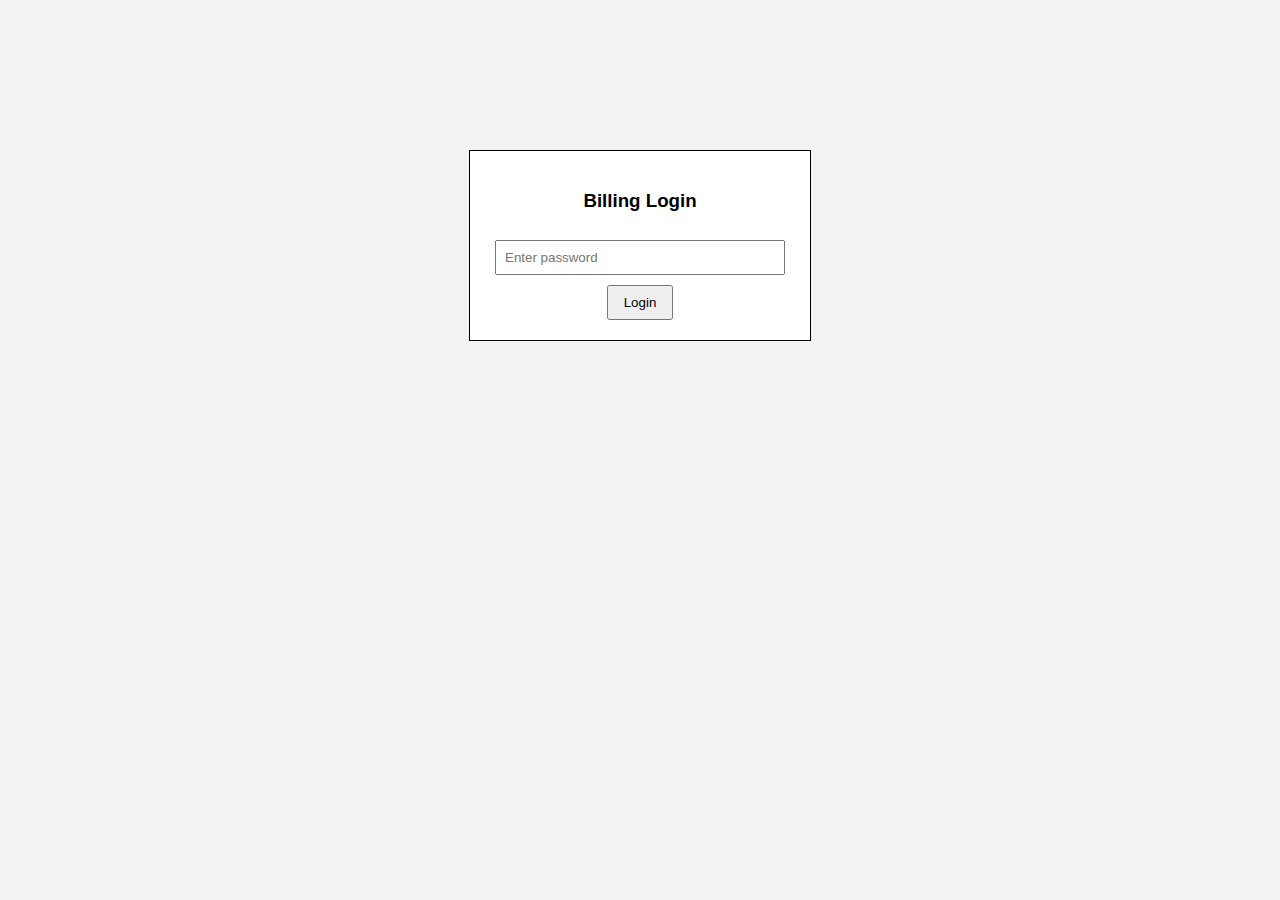
<file: index.html>
<!DOCTYPE html>
<html lang="en">
<head>
    <meta charset="UTF-8">
    <title>Rate Quotation</title>
    <link rel="stylesheet" href="style.css">
</head>

<body>
    <script>
        if (localStorage.getItem("loggedIn") !== "true") {
          window.location.href = "./login.html";
        }
        </script>
<div class="bill">

    <h3 class="title">RATE QUOTATION</h3>
    <h1 class="company">BEST YARN DYEING</h1>

    <p class="address">
        38/51, Uthukuli Road, Agni Motor (Opp)<br>
        Palayakadu, Tirupur – 641607<br>
        Phone: 0421-4340642, 9360730642, 9344944968
    </p>

    <div class="meta">
        <div class="left to-ms">
            <strong>To M/s:</strong><br>
<div class="to-ms-fiels">
            <!-- <input type="text" id="toName" placeholder="Customer Name"><br>
            <input type="text" id="Place" placeholder="Place"> -->
            <input type="text" data-order="1" placeholder="Customer Name">
<input type="text" data-order="2" placeholder="Place">
        </div>
    </div>
        <div class="right">
            <strong>Date:</strong> <span id="billDate"></span><br>
           <strong>No:</strong> <span id="billNo"></span>
            
        </div>
    </div>

    <p class="intro">
        Dear Sir,<br>
        We have given the yarn dyeing rate quotation for your valuable order.
    </p>

    <table>
        <thead>
            <tr>
                <th>S.No</th>
                <th>Colour</th>
                <th>Counts</th>
                <th>Qty</th>
                <th>Rate/kg</th>
                <th>Party confirmed price</th>
            </tr>
        </thead>

        <tbody id="billBody">
            <tr>
                <td>1</td>
              
                <!-- <td><input type="text" class="nav" data-next="counts"></td>
              
                <td><input type="text" class="nav" data-next="qty"></td>
              
                <td><input type="number" class="nav" data-next="rate"></td>
              
                <td><input type="number" class="nav" data-next="party"></td> -->
                <td><input type="text" data-order="3"></td>   <!-- Colour / Counts -->
                <td><input type="number" data-order="4"></td> <!-- Qty -->
                <td><input type="number" data-order="5"></td> <!-- Rate -->
                <td><input type="number" data-order="6"></td> <!-- Party price -->
                <td class="amount-cell">
                  <input type="number" class="nav party-price" data-next="colour">
                  <span class="row-delete" onclick="deleteRow(this)">✖</span>
                </td>
              </tr>
        </tbody>
    </table>

    <div class="controls">
        <button type="button" onclick="addRow()">+ Add Item</button>
        <button type="button" onclick="window.print()">Print</button>
        <button type="button" onclick="saveBill()">Save Bill</button>
    
    </div>

    <div class="notes">
        <p>1. For sampling charges the rate will be 22 kgs to 75 kgs ₹250/-</p>
        <p>2. Yarn wastage will 5% to 6%</p>
    </div>

    <!-- ✅ RIGHT SIDE SIGNATURE -->
    <div class="signature-right">
        <p>For Best Yarn Dyeing</p>
        <br><br>
        <p>Authorised Signatory</p>
    </div>

</div>
<script>
    document.addEventListener("DOMContentLoaded", () => {
    
      /* -------- DATE AUTO GENERATE -------- */
      const today = new Date().toLocaleDateString("en-GB");
      document.getElementById("billDate").innerText = today;
    
      /* -------- BILL NO AUTO GENERATE (150 SERIES) -------- */
      let lastBillNo = localStorage.getItem("billNo");
    
      if (!lastBillNo) {
        lastBillNo = 149; // so first bill will be 150
      }
    
      const newBillNo = Number(lastBillNo) + 1;
      document.getElementById("billNo").innerText = newBillNo;
      localStorage.setItem("billNo", newBillNo);
    
    });
    </script>

<script src="app.js"></script>
</body>
</html>
</file>
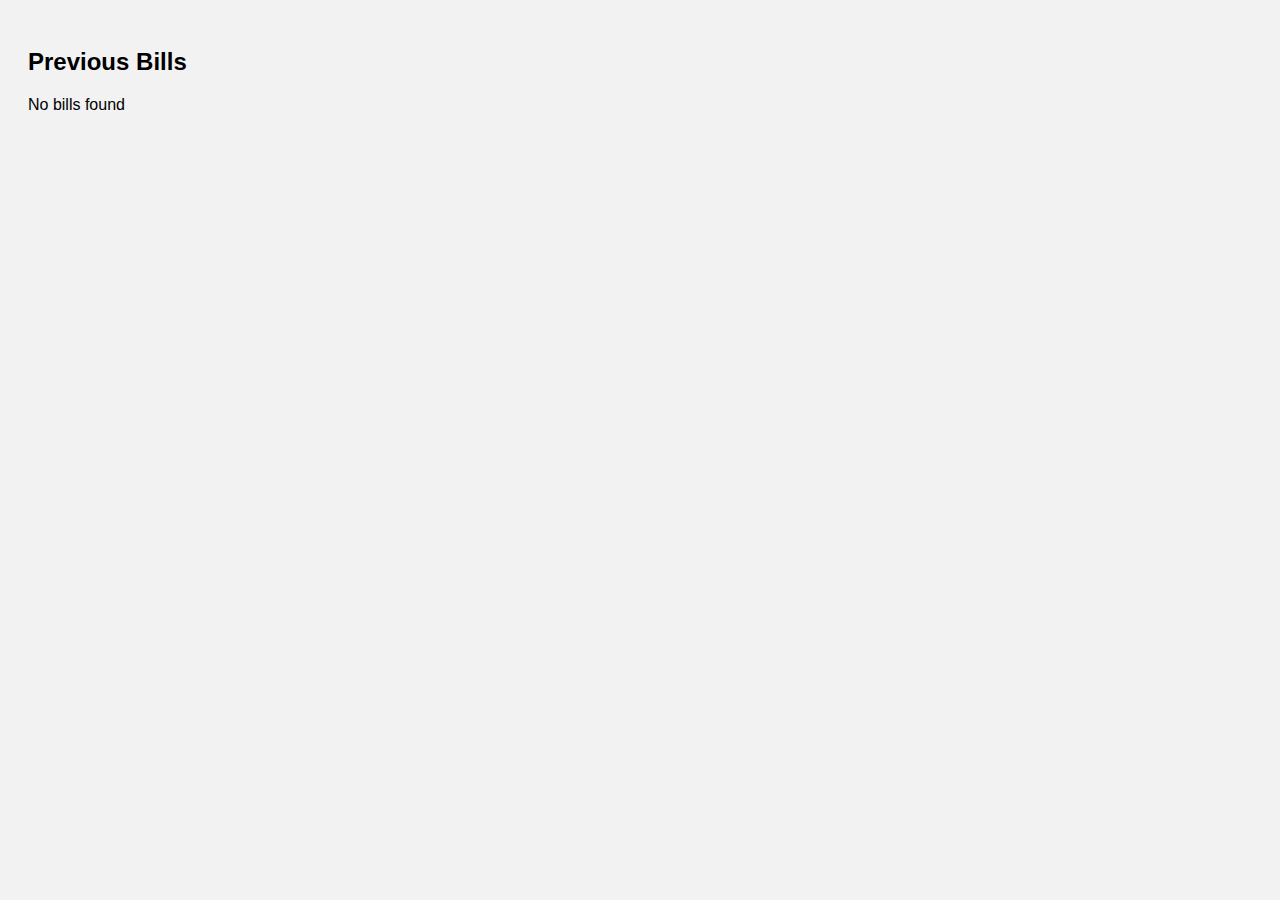
<file: bills.html>
<!DOCTYPE html>
<html>
<head>
    <title>Previous Bills</title>
    <style>
        body { font-family: Arial; background: #f2f2f2; padding: 20px; }
        .bill { background: white; padding: 15px; margin-bottom: 10px; border: 1px solid #ccc; }
        h3 { margin: 0; }
    </style>
</head>
<body>

<h2>Previous Bills</h2>
<div id="billList"></div>

<script>
const bills = JSON.parse(localStorage.getItem("bills")) || [];
const container = document.getElementById("billList");

if (bills.length === 0) {
    container.innerHTML = "<p>No bills found</p>";
}

bills.forEach(bill => {
    const div = document.createElement("div");
    div.className = "bill";
    div.innerHTML = `
        <h3>${bill.billNumber}</h3>
        <p><b>Customer:</b> ${bill.customerName}</p>
        <p><b>Date:</b> ${bill.billDate}</p>
        <p><b>Total:</b> ₹${bill.totalAmount}</p>
    `;
    container.appendChild(div);
});
</script>

</body>
</html>
</file>
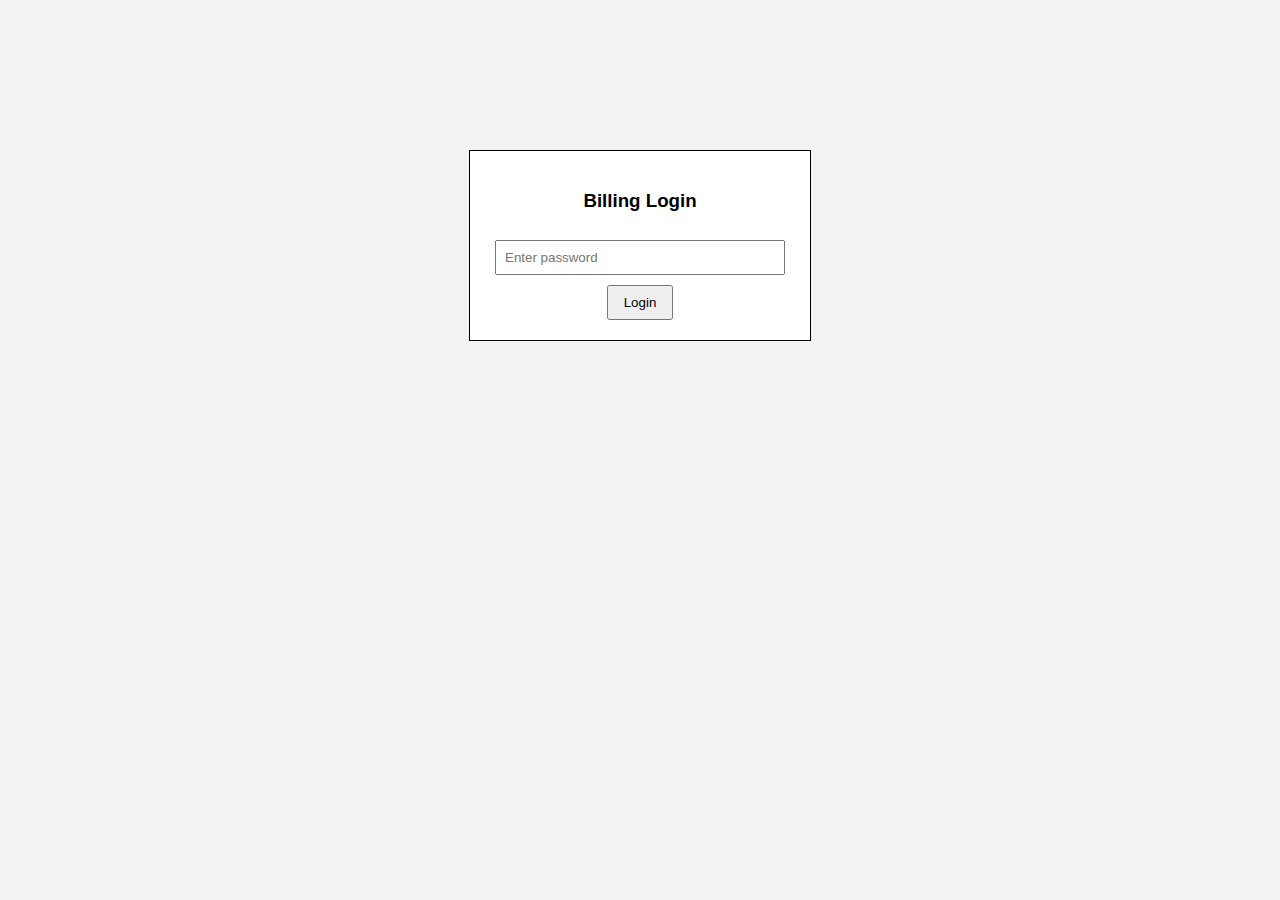
<file: login.html>
<!DOCTYPE html>
<html lang="en">
<head>
    <meta charset="UTF-8">
    <title>Billing Login</title>
    <style>
        body {
            font-family: Arial, sans-serif;
            background: #f2f2f2;
        }
        .login-box {
            width: 300px;
            margin: 150px auto;
            background: #fff;
            padding: 20px;
            border: 1px solid #000;
            text-align: center;
        }
        input {
            width: 90%;
            padding: 8px;
            margin: 10px 0;
        }
        button {
            padding: 8px 15px;
            cursor: pointer;
        }
    </style>
</head>

<body>

<div class="login-box">
    <h3>Billing Login</h3>
    <input type="password" id="password" placeholder="Enter password">
    <br>
    <button onclick="login()">Login</button>
</div>

<!-- VERY IMPORTANT -->
<script src="./login.js"></script>

</body>
</html>
</file>
<file: style.css>
body {
    background: #f2f2f2;
    font-family: Arial, sans-serif;
}

.bill {
    width: 800px;
    margin: 30px auto;
    background: white;
    padding: 30px;
    border: 2px solid black;
}

.title, .company, .address {
    text-align: center;
}

.meta {
    display: flex;
    justify-content: space-between;
    margin-top: 20px;
}

table {
    width: 100%;
    border-collapse: collapse;
    margin-top: 20px;
}

table, th, td {
    border: 1px solid black;
}

th, td {
    padding: 8px;
    text-align: center;
}

input {
    width: 95%;
    border: none;
    outline: none;
    text-align: center;
}

.controls {
    margin-top: 20px;
    text-align: center;
}

.controls button {
    padding: 8px 16px;
    margin: 5px;
}

.amount-cell {
    position: relative;
}

.row-delete {
    position: absolute;
    right: 6px;
    top: 50%;
    transform: translateY(-50%);
    cursor: pointer;
    opacity: 0;
}

tr:hover .row-delete {
    opacity: 0.6;
}

.row-delete:hover {
    opacity: 1;
    color: red;
}

/* ✅ RIGHT ALIGN SIGNATURE */
.signature-right {
    text-align: right;
    margin-top: 50px;
}

@media print {
    .controls,
    .row-delete {
        display: none;
    }
}
/* .meta {
    display: flex;
    justify-content: space-between;
    align-items: flex-start;
    margin-top: 10px;
  }
  
  .meta .left {
    text-align: left;
    width: 55%;        /* 🔴 IMPORTANT */
    /* padding-left: 5px; /* konjam left gap */
  /* }
  
  .meta .right {
    text-align: right;
    width: 40%;
  } */ */ */

  .meta {
    display: flex;
    justify-content: space-between;
    align-items: flex-start;
  }
  
  .to-ms {
    width: 30%;
    text-align: left;
  }
  
  .to-ms-fields {
    margin-top: 6px;
  }
  
  .to-ms-fields input {
    display: block;        /* 🔴 KEY FIX */
    width: 20%;
    margin: 4px 0;
  }
</file>
